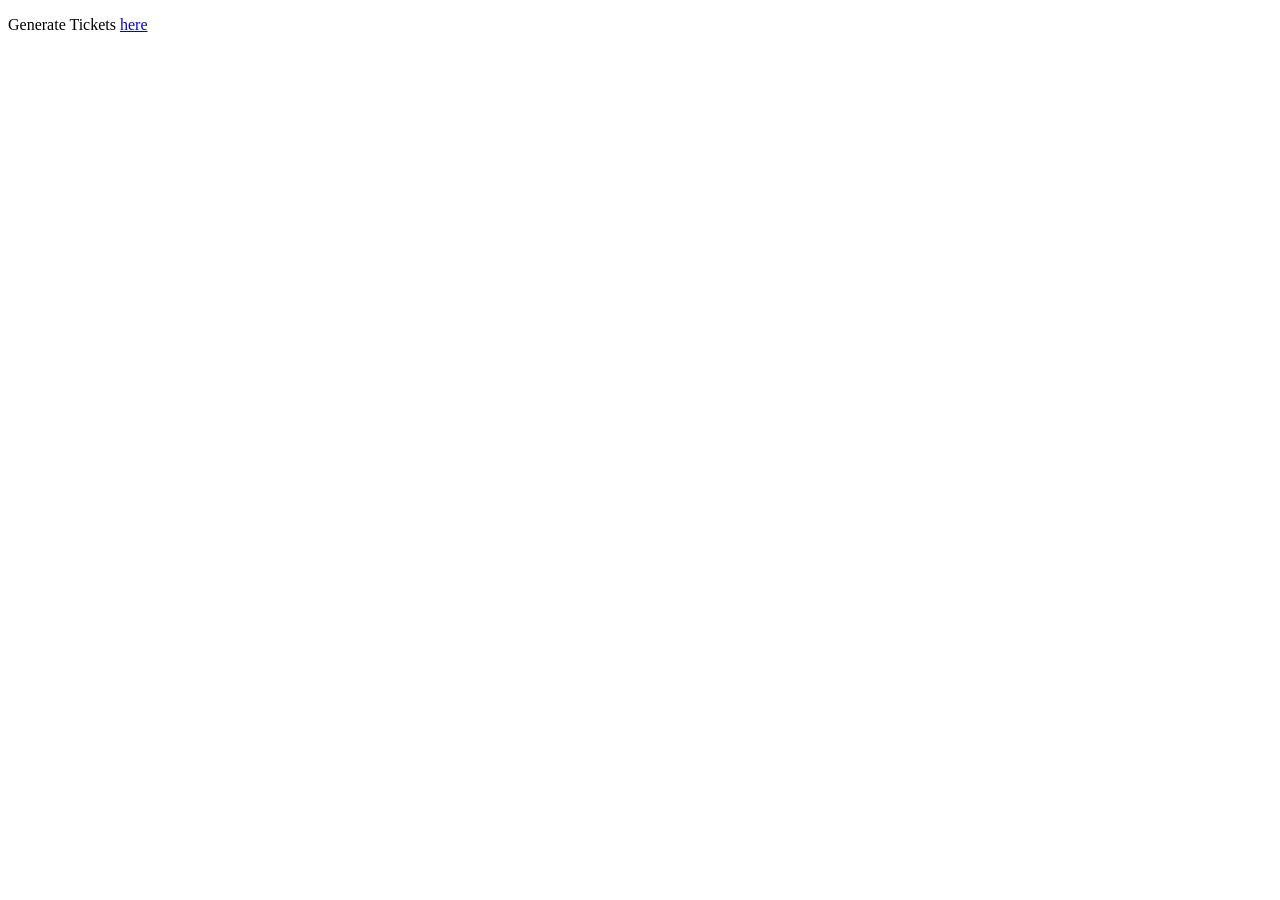
<file: complete/target/classes/static/index.html>
<!DOCTYPE HTML>
<html>
<head> 
    <title>Housie Ticket Generator</title>
    <meta http-equiv="Content-Type" content="text/html; charset=UTF-8" />
</head>
<body>
    <p>Generate Tickets <a href="/generate-tickets">here</a></p>
</body>
</html>
</file>
